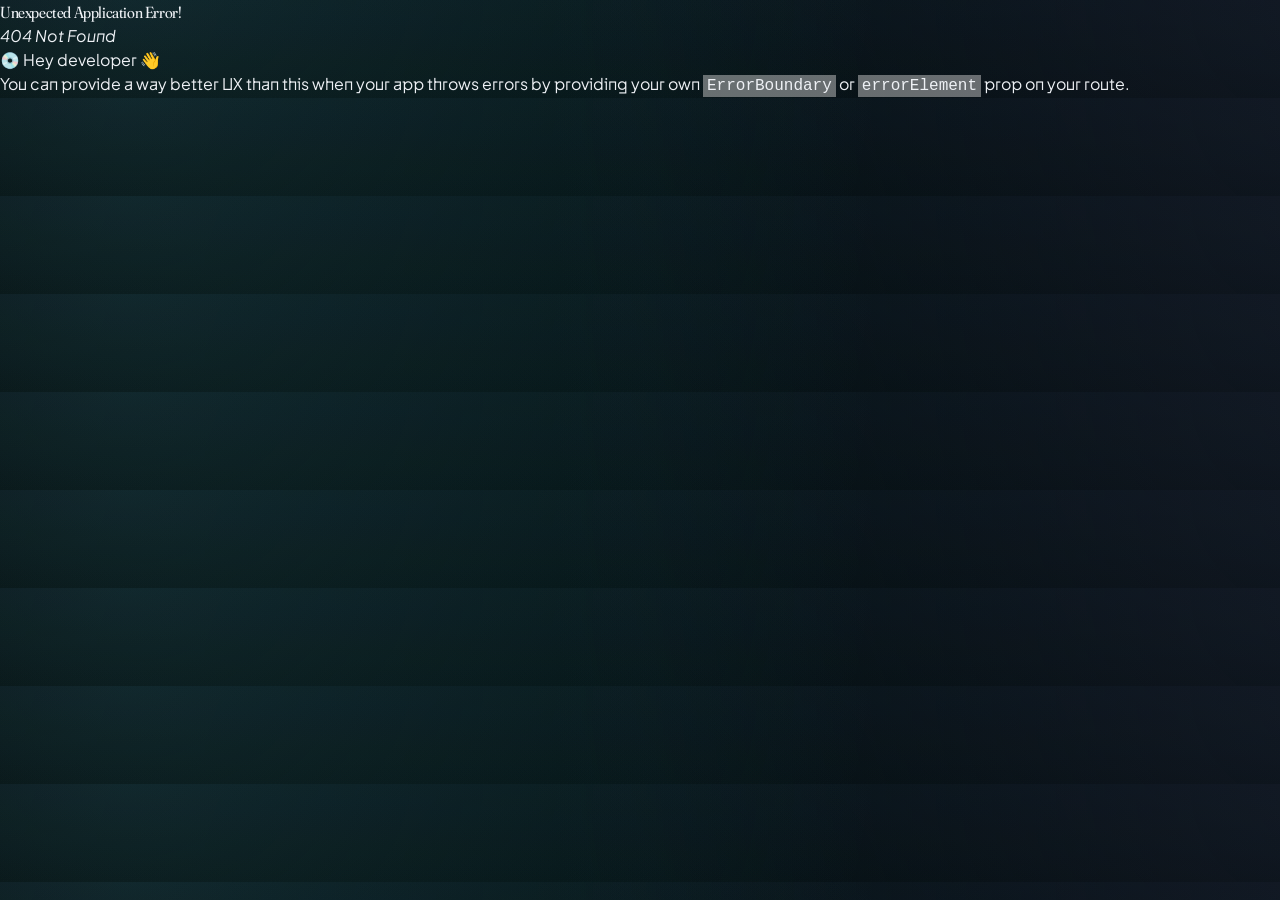
<file: index.html>
<!doctype html>
<html lang="tr" class="dark">
  <head>
    <meta charset="UTF-8" />
    <link rel="icon" type="image/svg+xml" href="/favicon.svg" />
    <meta name="viewport" content="width=device-width, initial-scale=1.0" />
    <meta name="description" content="Alp Eren ÇELEBİ - Full Stack Developer (.NET & React) Portfolyo" />
    <meta name="theme-color" content="#eef1f5" media="(prefers-color-scheme: light)" />
    <meta name="theme-color" content="#000000" media="(prefers-color-scheme: dark)" />
    <link rel="preconnect" href="https://fonts.googleapis.com" />
    <link rel="preconnect" href="https://fonts.gstatic.com" crossorigin />
    <link href="https://fonts.googleapis.com/css2?family=Fraunces:ital,opsz,wght,SOFT@0,9..144,300..700,0..100;1,9..144,300..600,0..100&family=Plus+Jakarta+Sans:wght@400;500;600;700&display=swap" rel="stylesheet" />
    <script>
      (() => {
        const stored = localStorage.getItem('theme')
        const theme = stored === 'light' || stored === 'dark' ? stored : 'dark'
        document.documentElement.classList.toggle('dark', theme === 'dark')
      })()
    </script>
    <title>Alp Eren ÇELEBİ — Full Stack Developer</title>
    <script type="module" crossorigin src="/assets/index-C0Ag6q1v.js"></script>
    <link rel="stylesheet" crossorigin href="/assets/index-Bi9xpQ9I.css">
  </head>
  <body>
    <div id="root"></div>
  </body>
</html>
</file>
<file: assets/index-Bi9xpQ9I.css>
@layer properties{@supports (((-webkit-hyphens:none)) and (not (margin-trim:inline))) or ((-moz-orient:inline) and (not (color:rgb(from red r g b)))){*,:before,:after,::backdrop{--tw-translate-x:0;--tw-translate-y:0;--tw-translate-z:0;--tw-rotate-x:initial;--tw-rotate-y:initial;--tw-rotate-z:initial;--tw-skew-x:initial;--tw-skew-y:initial;--tw-space-y-reverse:0;--tw-divide-x-reverse:0;--tw-border-style:solid;--tw-gradient-position:initial;--tw-gradient-from:#0000;--tw-gradient-via:#0000;--tw-gradient-to:#0000;--tw-gradient-stops:initial;--tw-gradient-via-stops:initial;--tw-gradient-from-position:0%;--tw-gradient-via-position:50%;--tw-gradient-to-position:100%;--tw-leading:initial;--tw-font-weight:initial;--tw-tracking:initial;--tw-shadow:0 0 #0000;--tw-shadow-color:initial;--tw-shadow-alpha:100%;--tw-inset-shadow:0 0 #0000;--tw-inset-shadow-color:initial;--tw-inset-shadow-alpha:100%;--tw-ring-color:initial;--tw-ring-shadow:0 0 #0000;--tw-inset-ring-color:initial;--tw-inset-ring-shadow:0 0 #0000;--tw-ring-inset:initial;--tw-ring-offset-width:0px;--tw-ring-offset-color:#fff;--tw-ring-offset-shadow:0 0 #0000;--tw-outline-style:solid;--tw-blur:initial;--tw-brightness:initial;--tw-contrast:initial;--tw-grayscale:initial;--tw-hue-rotate:initial;--tw-invert:initial;--tw-opacity:initial;--tw-saturate:initial;--tw-sepia:initial;--tw-drop-shadow:initial;--tw-drop-shadow-color:initial;--tw-drop-shadow-alpha:100%;--tw-drop-shadow-size:initial;--tw-backdrop-blur:initial;--tw-backdrop-brightness:initial;--tw-backdrop-contrast:initial;--tw-backdrop-grayscale:initial;--tw-backdrop-hue-rotate:initial;--tw-backdrop-invert:initial;--tw-backdrop-opacity:initial;--tw-backdrop-saturate:initial;--tw-backdrop-sepia:initial;--tw-duration:initial;--tw-scale-x:1;--tw-scale-y:1;--tw-scale-z:1}}}@layer theme{:root,:host{--font-sans:"Plus Jakarta Sans", Inter, "Segoe UI", sans-serif;--font-serif:Fraunces, Georgia, serif;--font-mono:ui-monospace, SFMono-Regular, Menlo, Monaco, Consolas, "Liberation Mono", "Courier New", monospace;--color-amber-50:oklch(98.7% .022 95.277);--color-amber-100:#f3e3da;--color-amber-200:oklch(92.4% .12 95.746);--color-amber-300:oklch(87.9% .169 91.605);--color-amber-400:#e59470;--color-amber-500:#b24a2a;--color-amber-600:oklch(66.6% .179 58.318);--color-amber-700:#8f351b;--color-emerald-100:#dcefe5;--color-emerald-400:#74c99a;--color-emerald-500:#256a46;--color-emerald-700:#1c5538;--color-teal-50:#e8f4f6;--color-teal-100:#d5eef0;--color-teal-200:#aee0e4;--color-teal-300:#7fd1d8;--color-teal-400:#4fb3bc;--color-teal-500:#0f4c55;--color-teal-600:#093840;--color-teal-700:#062d34;--color-cyan-400:oklch(78.9% .154 211.53);--color-cyan-500:#7fd1d8;--color-rose-400:oklch(71.2% .194 13.428);--color-rose-500:oklch(64.5% .246 16.439);--color-rose-600:oklch(58.6% .253 17.585);--color-slate-50:#f7f9fc;--color-slate-100:#eef1f5;--color-slate-200:#e4e8ef;--color-slate-300:#c9d3e4;--color-slate-400:#8791a3;--color-slate-500:#4e5a70;--color-slate-600:#334257;--color-slate-700:#1a2333;--color-slate-800:#0f1622;--color-slate-900:#0a1220;--color-slate-950:#05070b;--color-black:#000;--color-white:#fff;--spacing:.25rem;--container-md:28rem;--container-lg:32rem;--container-xl:36rem;--container-2xl:42rem;--container-3xl:48rem;--container-4xl:56rem;--container-5xl:64rem;--container-6xl:72rem;--container-7xl:80rem;--text-xs:.75rem;--text-xs--line-height:calc(1 / .75);--text-sm:.875rem;--text-sm--line-height:calc(1.25 / .875);--text-base:1rem;--text-base--line-height: 1.5 ;--text-lg:1.125rem;--text-lg--line-height:calc(1.75 / 1.125);--text-xl:1.25rem;--text-xl--line-height:calc(1.75 / 1.25);--text-2xl:1.5rem;--text-2xl--line-height:calc(2 / 1.5);--text-3xl:1.875rem;--text-3xl--line-height: 1.2 ;--text-4xl:2.25rem;--text-4xl--line-height:calc(2.5 / 2.25);--text-5xl:3rem;--text-5xl--line-height:1;--text-6xl:3.75rem;--text-6xl--line-height:1;--font-weight-medium:500;--font-weight-semibold:600;--font-weight-bold:700;--tracking-tight:-.025em;--tracking-wider:.05em;--tracking-widest:.1em;--leading-relaxed:1.625;--radius-md:.375rem;--radius-lg:.5rem;--radius-xl:.75rem;--radius-2xl:1rem;--animate-spin:spin 1s linear infinite;--animate-pulse:pulse 2s cubic-bezier(.4, 0, .6, 1) infinite;--animate-bounce:bounce 1s infinite;--blur-sm:8px;--blur-xl:24px;--blur-3xl:64px;--default-transition-duration:.15s;--default-transition-timing-function:cubic-bezier(.4, 0, .2, 1);--default-font-family:var(--font-sans);--default-mono-font-family:var(--font-mono);--color-background:#eef1f5;--color-canvas-2:#e4e8ef;--color-surface:#fff;--color-ink:#0a1220;--color-accent:#0f4c55;--color-accent-soft:#0f4c5514}}@layer base{*,:after,:before,::backdrop{box-sizing:border-box;border:0 solid;margin:0;padding:0}::file-selector-button{box-sizing:border-box;border:0 solid;margin:0;padding:0}html,:host{-webkit-text-size-adjust:100%;tab-size:4;line-height:1.5;font-family:var(--default-font-family,ui-sans-serif, system-ui, sans-serif, "Apple Color Emoji", "Segoe UI Emoji", "Segoe UI Symbol", "Noto Color Emoji");font-feature-settings:var(--default-font-feature-settings,normal);font-variation-settings:var(--default-font-variation-settings,normal);-webkit-tap-highlight-color:transparent}hr{height:0;color:inherit;border-top-width:1px}abbr:where([title]){-webkit-text-decoration:underline dotted;text-decoration:underline dotted}h1,h2,h3,h4,h5,h6{font-size:inherit;font-weight:inherit}a{color:inherit;-webkit-text-decoration:inherit;text-decoration:inherit}b,strong{font-weight:bolder}code,kbd,samp,pre{font-family:var(--default-mono-font-family,ui-monospace, SFMono-Regular, Menlo, Monaco, Consolas, "Liberation Mono", "Courier New", monospace);font-feature-settings:var(--default-mono-font-feature-settings,normal);font-variation-settings:var(--default-mono-font-variation-settings,normal);font-size:1em}small{font-size:80%}sub,sup{vertical-align:baseline;font-size:75%;line-height:0;position:relative}sub{bottom:-.25em}sup{top:-.5em}table{text-indent:0;border-color:inherit;border-collapse:collapse}:-moz-focusring{outline:auto}progress{vertical-align:baseline}summary{display:list-item}ol,ul,menu{list-style:none}img,svg,video,canvas,audio,iframe,embed,object{vertical-align:middle;display:block}img,video{max-width:100%;height:auto}button,input,select,optgroup,textarea{font:inherit;font-feature-settings:inherit;font-variation-settings:inherit;letter-spacing:inherit;color:inherit;opacity:1;background-color:#0000;border-radius:0}::file-selector-button{font:inherit;font-feature-settings:inherit;font-variation-settings:inherit;letter-spacing:inherit;color:inherit;opacity:1;background-color:#0000;border-radius:0}:where(select:is([multiple],[size])) optgroup{font-weight:bolder}:where(select:is([multiple],[size])) optgroup option{padding-inline-start:20px}::file-selector-button{margin-inline-end:4px}::placeholder{opacity:1}@supports (not ((-webkit-appearance:-apple-pay-button))) or (contain-intrinsic-size:1px){::placeholder{color:currentColor}@supports (color:color-mix(in lab,red,red)){::placeholder{color:color-mix(in oklab,currentcolor 50%,transparent)}}}textarea{resize:vertical}::-webkit-search-decoration{-webkit-appearance:none}::-webkit-date-and-time-value{min-height:1lh;text-align:inherit}::-webkit-datetime-edit{display:inline-flex}::-webkit-datetime-edit-fields-wrapper{padding:0}::-webkit-datetime-edit{padding-block:0}::-webkit-datetime-edit-year-field{padding-block:0}::-webkit-datetime-edit-month-field{padding-block:0}::-webkit-datetime-edit-day-field{padding-block:0}::-webkit-datetime-edit-hour-field{padding-block:0}::-webkit-datetime-edit-minute-field{padding-block:0}::-webkit-datetime-edit-second-field{padding-block:0}::-webkit-datetime-edit-millisecond-field{padding-block:0}::-webkit-datetime-edit-meridiem-field{padding-block:0}::-webkit-calendar-picker-indicator{line-height:1}:-moz-ui-invalid{box-shadow:none}button,input:where([type=button],[type=reset],[type=submit]){appearance:button}::file-selector-button{appearance:button}::-webkit-inner-spin-button{height:auto}::-webkit-outer-spin-button{height:auto}[hidden]:where(:not([hidden=until-found])){display:none!important}}@layer components;@layer utilities{.pointer-events-none{pointer-events:none}.visible{visibility:visible}.absolute{position:absolute}.fixed{position:fixed}.relative{position:relative}.sticky{position:sticky}.-inset-px{inset:-1px}.inset-0{inset:calc(var(--spacing) * 0)}.inset-x-0{inset-inline:calc(var(--spacing) * 0)}.-top-20{top:calc(var(--spacing) * -20)}.-top-32{top:calc(var(--spacing) * -32)}.top-0{top:calc(var(--spacing) * 0)}.top-1\.5{top:calc(var(--spacing) * 1.5)}.-right-20{right:calc(var(--spacing) * -20)}.-right-32{right:calc(var(--spacing) * -32)}.bottom-0{bottom:calc(var(--spacing) * 0)}.bottom-8{bottom:calc(var(--spacing) * 8)}.-left-24{left:calc(var(--spacing) * -24)}.left-1\/2{left:50%}.left-2\.5{left:calc(var(--spacing) * 2.5)}.left-4{left:calc(var(--spacing) * 4)}.isolate{isolation:isolate}.-z-10{z-index:-10}.z-0{z-index:0}.z-10{z-index:10}.z-50{z-index:50}.z-\[60\]{z-index:60}.col-span-2{grid-column:span 2/span 2}.mx-auto{margin-inline:auto}.mt-0\.5{margin-top:calc(var(--spacing) * .5)}.mt-1{margin-top:calc(var(--spacing) * 1)}.mt-2{margin-top:calc(var(--spacing) * 2)}.mt-3{margin-top:calc(var(--spacing) * 3)}.mt-4{margin-top:calc(var(--spacing) * 4)}.mt-5{margin-top:calc(var(--spacing) * 5)}.mt-6{margin-top:calc(var(--spacing) * 6)}.mt-7{margin-top:calc(var(--spacing) * 7)}.mt-8{margin-top:calc(var(--spacing) * 8)}.mt-10{margin-top:calc(var(--spacing) * 10)}.mt-12{margin-top:calc(var(--spacing) * 12)}.mt-16{margin-top:calc(var(--spacing) * 16)}.mt-auto{margin-top:auto}.mb-1{margin-bottom:calc(var(--spacing) * 1)}.mb-2{margin-bottom:calc(var(--spacing) * 2)}.mb-3{margin-bottom:calc(var(--spacing) * 3)}.mb-4{margin-bottom:calc(var(--spacing) * 4)}.mb-5{margin-bottom:calc(var(--spacing) * 5)}.mb-6{margin-bottom:calc(var(--spacing) * 6)}.mb-7{margin-bottom:calc(var(--spacing) * 7)}.mb-8{margin-bottom:calc(var(--spacing) * 8)}.mb-10{margin-bottom:calc(var(--spacing) * 10)}.mb-12{margin-bottom:calc(var(--spacing) * 12)}.mb-16{margin-bottom:calc(var(--spacing) * 16)}.ml-2{margin-left:calc(var(--spacing) * 2)}.block{display:block}.flex{display:flex}.grid{display:grid}.hidden{display:none}.inline-flex{display:inline-flex}.size-5{width:calc(var(--spacing) * 5);height:calc(var(--spacing) * 5)}.h-0\.5{height:calc(var(--spacing) * .5)}.h-1{height:calc(var(--spacing) * 1)}.h-1\.5{height:calc(var(--spacing) * 1.5)}.h-2{height:calc(var(--spacing) * 2)}.h-2\.5{height:calc(var(--spacing) * 2.5)}.h-3{height:calc(var(--spacing) * 3)}.h-3\.5{height:calc(var(--spacing) * 3.5)}.h-4{height:calc(var(--spacing) * 4)}.h-5{height:calc(var(--spacing) * 5)}.h-6{height:calc(var(--spacing) * 6)}.h-8{height:calc(var(--spacing) * 8)}.h-10{height:calc(var(--spacing) * 10)}.h-11{height:calc(var(--spacing) * 11)}.h-14{height:calc(var(--spacing) * 14)}.h-16{height:calc(var(--spacing) * 16)}.h-64{height:calc(var(--spacing) * 64)}.h-72{height:calc(var(--spacing) * 72)}.h-80{height:calc(var(--spacing) * 80)}.h-96{height:calc(var(--spacing) * 96)}.h-\[520px\]{height:520px}.h-full{height:100%}.h-px{height:1px}.min-h-7{min-height:calc(var(--spacing) * 7)}.min-h-11{min-height:calc(var(--spacing) * 11)}.min-h-20{min-height:calc(var(--spacing) * 20)}.min-h-\[3rem\]{min-height:3rem}.min-h-\[60vh\]{min-height:60vh}.min-h-\[540px\]{min-height:540px}.min-h-\[calc\(100vh-4rem\)\]{min-height:calc(100vh - 4rem)}.min-h-screen{min-height:100vh}.w-1\.5{width:calc(var(--spacing) * 1.5)}.w-2{width:calc(var(--spacing) * 2)}.w-3{width:calc(var(--spacing) * 3)}.w-3\.5{width:calc(var(--spacing) * 3.5)}.w-4{width:calc(var(--spacing) * 4)}.w-5{width:calc(var(--spacing) * 5)}.w-6{width:calc(var(--spacing) * 6)}.w-8{width:calc(var(--spacing) * 8)}.w-10{width:calc(var(--spacing) * 10)}.w-11{width:calc(var(--spacing) * 11)}.w-14{width:calc(var(--spacing) * 14)}.w-16{width:calc(var(--spacing) * 16)}.w-64{width:calc(var(--spacing) * 64)}.w-72{width:calc(var(--spacing) * 72)}.w-96{width:calc(var(--spacing) * 96)}.w-\[1000px\]{width:1000px}.w-auto{width:auto}.w-full{width:100%}.w-px{width:1px}.max-w-2xl{max-width:var(--container-2xl)}.max-w-3xl{max-width:var(--container-3xl)}.max-w-4xl{max-width:var(--container-4xl)}.max-w-5xl{max-width:var(--container-5xl)}.max-w-6xl{max-width:var(--container-6xl)}.max-w-7xl{max-width:var(--container-7xl)}.max-w-\[200px\]{max-width:200px}.max-w-lg{max-width:var(--container-lg)}.max-w-md{max-width:var(--container-md)}.max-w-xl{max-width:var(--container-xl)}.min-w-0{min-width:calc(var(--spacing) * 0)}.flex-1{flex:1}.flex-shrink-0,.shrink-0{flex-shrink:0}.grow{flex-grow:1}.origin-left{transform-origin:0}.-translate-x-1\/2{--tw-translate-x: -50% ;translate:var(--tw-translate-x) var(--tw-translate-y)}.transform{transform:var(--tw-rotate-x,) var(--tw-rotate-y,) var(--tw-rotate-z,) var(--tw-skew-x,) var(--tw-skew-y,)}.transform-gpu{transform:translateZ(0) var(--tw-rotate-x,) var(--tw-rotate-y,) var(--tw-rotate-z,) var(--tw-skew-x,) var(--tw-skew-y,)}.animate-pulse{animation:var(--animate-pulse)}.animate-spin{animation:var(--animate-spin)}.cursor-pointer{cursor:pointer}.resize{resize:both}.scroll-mt-16{scroll-margin-top:calc(var(--spacing) * 16)}.grid-cols-2{grid-template-columns:repeat(2,minmax(0,1fr))}.grid-cols-3{grid-template-columns:repeat(3,minmax(0,1fr))}.flex-col{flex-direction:column}.flex-wrap{flex-wrap:wrap}.items-baseline{align-items:baseline}.items-center{align-items:center}.items-start{align-items:flex-start}.justify-between{justify-content:space-between}.justify-center{justify-content:center}.gap-1{gap:calc(var(--spacing) * 1)}.gap-1\.5{gap:calc(var(--spacing) * 1.5)}.gap-2{gap:calc(var(--spacing) * 2)}.gap-2\.5{gap:calc(var(--spacing) * 2.5)}.gap-3{gap:calc(var(--spacing) * 3)}.gap-4{gap:calc(var(--spacing) * 4)}.gap-5{gap:calc(var(--spacing) * 5)}.gap-6{gap:calc(var(--spacing) * 6)}.gap-7{gap:calc(var(--spacing) * 7)}.gap-8{gap:calc(var(--spacing) * 8)}:where(.space-y-1>:not(:last-child)){--tw-space-y-reverse:0;margin-block-start:calc(calc(var(--spacing) * 1) * var(--tw-space-y-reverse));margin-block-end:calc(calc(var(--spacing) * 1) * calc(1 - var(--tw-space-y-reverse)))}:where(.space-y-3>:not(:last-child)){--tw-space-y-reverse:0;margin-block-start:calc(calc(var(--spacing) * 3) * var(--tw-space-y-reverse));margin-block-end:calc(calc(var(--spacing) * 3) * calc(1 - var(--tw-space-y-reverse)))}:where(.space-y-4>:not(:last-child)){--tw-space-y-reverse:0;margin-block-start:calc(calc(var(--spacing) * 4) * var(--tw-space-y-reverse));margin-block-end:calc(calc(var(--spacing) * 4) * calc(1 - var(--tw-space-y-reverse)))}:where(.space-y-5>:not(:last-child)){--tw-space-y-reverse:0;margin-block-start:calc(calc(var(--spacing) * 5) * var(--tw-space-y-reverse));margin-block-end:calc(calc(var(--spacing) * 5) * calc(1 - var(--tw-space-y-reverse)))}.gap-x-4{column-gap:calc(var(--spacing) * 4)}.gap-y-2{row-gap:calc(var(--spacing) * 2)}:where(.divide-x>:not(:last-child)){--tw-divide-x-reverse:0;border-inline-style:var(--tw-border-style);border-inline-start-width:calc(1px * var(--tw-divide-x-reverse));border-inline-end-width:calc(1px * calc(1 - var(--tw-divide-x-reverse)))}:where(.divide-slate-200>:not(:last-child)){border-color:var(--color-slate-200)}.truncate{text-overflow:ellipsis;white-space:nowrap;overflow:hidden}.overflow-hidden{overflow:hidden}.overflow-x-clip{overflow-x:clip}.rounded-2xl{border-radius:var(--radius-2xl)}.rounded-\[1\.3rem\]{border-radius:1.3rem}.rounded-\[1\.25rem\]{border-radius:1.25rem}.rounded-full{border-radius:3.40282e38px}.rounded-lg{border-radius:var(--radius-lg)}.rounded-md{border-radius:var(--radius-md)}.rounded-xl{border-radius:var(--radius-xl)}.border{border-style:var(--tw-border-style);border-width:1px}.border-2{border-style:var(--tw-border-style);border-width:2px}.border-y{border-block-style:var(--tw-border-style);border-block-width:1px}.border-t{border-top-style:var(--tw-border-style);border-top-width:1px}.border-b{border-bottom-style:var(--tw-border-style);border-bottom-width:1px}.border-l-2{border-left-style:var(--tw-border-style);border-left-width:2px}.border-dashed{--tw-border-style:dashed;border-style:dashed}.\!border-white\/30{border-color:#ffffff4d!important}@supports (color:color-mix(in lab,red,red)){.\!border-white\/30{border-color:color-mix(in oklab,var(--color-white) 30%,transparent)!important}}.border-amber-200\/50{border-color:#fee68580}@supports (color:color-mix(in lab,red,red)){.border-amber-200\/50{border-color:color-mix(in oklab,var(--color-amber-200) 50%,transparent)}}.border-amber-400\/60{border-color:#e5947099}@supports (color:color-mix(in lab,red,red)){.border-amber-400\/60{border-color:color-mix(in oklab,var(--color-amber-400) 60%,transparent)}}.border-amber-500{border-color:var(--color-amber-500)}.border-amber-500\/40{border-color:#b24a2a66}@supports (color:color-mix(in lab,red,red)){.border-amber-500\/40{border-color:color-mix(in oklab,var(--color-amber-500) 40%,transparent)}}.border-amber-600\/60{border-color:#dd740099}@supports (color:color-mix(in lab,red,red)){.border-amber-600\/60{border-color:color-mix(in oklab,var(--color-amber-600) 60%,transparent)}}.border-cyan-500{border-color:var(--color-cyan-500)}.border-slate-200{border-color:var(--color-slate-200)}.border-slate-200\/60{border-color:#e4e8ef99}@supports (color:color-mix(in lab,red,red)){.border-slate-200\/60{border-color:color-mix(in oklab,var(--color-slate-200) 60%,transparent)}}.border-slate-300{border-color:var(--color-slate-300)}.border-teal-200\/50{border-color:#aee0e480}@supports (color:color-mix(in lab,red,red)){.border-teal-200\/50{border-color:color-mix(in oklab,var(--color-teal-200) 50%,transparent)}}.border-teal-400\/50{border-color:#4fb3bc80}@supports (color:color-mix(in lab,red,red)){.border-teal-400\/50{border-color:color-mix(in oklab,var(--color-teal-400) 50%,transparent)}}.border-teal-500{border-color:var(--color-teal-500)}.border-teal-500\/20{border-color:#0f4c5533}@supports (color:color-mix(in lab,red,red)){.border-teal-500\/20{border-color:color-mix(in oklab,var(--color-teal-500) 20%,transparent)}}.border-teal-500\/30{border-color:#0f4c554d}@supports (color:color-mix(in lab,red,red)){.border-teal-500\/30{border-color:color-mix(in oklab,var(--color-teal-500) 30%,transparent)}}.border-teal-500\/50{border-color:#0f4c5580}@supports (color:color-mix(in lab,red,red)){.border-teal-500\/50{border-color:color-mix(in oklab,var(--color-teal-500) 50%,transparent)}}.border-teal-500\/55{border-color:#0f4c558c}@supports (color:color-mix(in lab,red,red)){.border-teal-500\/55{border-color:color-mix(in oklab,var(--color-teal-500) 55%,transparent)}}.border-teal-500\/70{border-color:#0f4c55b3}@supports (color:color-mix(in lab,red,red)){.border-teal-500\/70{border-color:color-mix(in oklab,var(--color-teal-500) 70%,transparent)}}.border-t-transparent{border-top-color:#0000}.\!bg-amber-500{background-color:var(--color-amber-500)!important}.bg-accent{background-color:var(--color-accent)}.bg-amber-50{background-color:var(--color-amber-50)}.bg-amber-100{background-color:var(--color-amber-100)}.bg-amber-400\/60{background-color:#e5947099}@supports (color:color-mix(in lab,red,red)){.bg-amber-400\/60{background-color:color-mix(in oklab,var(--color-amber-400) 60%,transparent)}}.bg-amber-500{background-color:var(--color-amber-500)}.bg-amber-500\/10{background-color:#b24a2a1a}@supports (color:color-mix(in lab,red,red)){.bg-amber-500\/10{background-color:color-mix(in oklab,var(--color-amber-500) 10%,transparent)}}.bg-amber-500\/20{background-color:#b24a2a33}@supports (color:color-mix(in lab,red,red)){.bg-amber-500\/20{background-color:color-mix(in oklab,var(--color-amber-500) 20%,transparent)}}.bg-amber-500\/60{background-color:#b24a2a99}@supports (color:color-mix(in lab,red,red)){.bg-amber-500\/60{background-color:color-mix(in oklab,var(--color-amber-500) 60%,transparent)}}.bg-amber-600{background-color:var(--color-amber-600)}.bg-background{background-color:var(--color-background)}.bg-cyan-500{background-color:var(--color-cyan-500)}.bg-emerald-100{background-color:var(--color-emerald-100)}.bg-emerald-500{background-color:var(--color-emerald-500)}.bg-rose-500\/10{background-color:#ff23571a}@supports (color:color-mix(in lab,red,red)){.bg-rose-500\/10{background-color:color-mix(in oklab,var(--color-rose-500) 10%,transparent)}}.bg-slate-50{background-color:var(--color-slate-50)}.bg-slate-50\/70{background-color:#f7f9fcb3}@supports (color:color-mix(in lab,red,red)){.bg-slate-50\/70{background-color:color-mix(in oklab,var(--color-slate-50) 70%,transparent)}}.bg-slate-100{background-color:var(--color-slate-100)}.bg-slate-100\/30{background-color:#eef1f54d}@supports (color:color-mix(in lab,red,red)){.bg-slate-100\/30{background-color:color-mix(in oklab,var(--color-slate-100) 30%,transparent)}}.bg-slate-200{background-color:var(--color-slate-200)}.bg-slate-900{background-color:var(--color-slate-900)}.bg-teal-50{background-color:var(--color-teal-50)}.bg-teal-500{background-color:var(--color-teal-500)}.bg-teal-500\/10{background-color:#0f4c551a}@supports (color:color-mix(in lab,red,red)){.bg-teal-500\/10{background-color:color-mix(in oklab,var(--color-teal-500) 10%,transparent)}}.bg-teal-500\/20{background-color:#0f4c5533}@supports (color:color-mix(in lab,red,red)){.bg-teal-500\/20{background-color:color-mix(in oklab,var(--color-teal-500) 20%,transparent)}}.bg-white{background-color:var(--color-white)}.bg-white\/70{background-color:#ffffffb3}@supports (color:color-mix(in lab,red,red)){.bg-white\/70{background-color:color-mix(in oklab,var(--color-white) 70%,transparent)}}.bg-white\/80{background-color:#fffc}@supports (color:color-mix(in lab,red,red)){.bg-white\/80{background-color:color-mix(in oklab,var(--color-white) 80%,transparent)}}.bg-white\/82{background-color:#ffffffd1}@supports (color:color-mix(in lab,red,red)){.bg-white\/82{background-color:color-mix(in oklab,var(--color-white) 82%,transparent)}}.bg-white\/90{background-color:#ffffffe6}@supports (color:color-mix(in lab,red,red)){.bg-white\/90{background-color:color-mix(in oklab,var(--color-white) 90%,transparent)}}.bg-white\/95{background-color:#fffffff2}@supports (color:color-mix(in lab,red,red)){.bg-white\/95{background-color:color-mix(in oklab,var(--color-white) 95%,transparent)}}.bg-gradient-to-b{--tw-gradient-position:to bottom in oklab;background-image:linear-gradient(var(--tw-gradient-stops))}.bg-gradient-to-br{--tw-gradient-position:to bottom right in oklab;background-image:linear-gradient(var(--tw-gradient-stops))}.bg-gradient-to-r{--tw-gradient-position:to right in oklab;background-image:linear-gradient(var(--tw-gradient-stops))}.bg-\[radial-gradient\(circle_at_50\%_0\%\,rgba\(79\,179\,188\,0\.16\)\,transparent_62\%\)\]{background-image:radial-gradient(circle at 50% 0,#4fb3bc29,#0000 62%)}.bg-\[radial-gradient\(circle_at_50\%_0\%\,rgba\(79\,179\,188\,0\.16\)\,transparent_66\%\)\]{background-image:radial-gradient(circle at 50% 0,#4fb3bc29,#0000 66%)}.bg-\[radial-gradient\(ellipse_at_top\,rgba\(245\,158\,11\,0\.18\)\,transparent_70\%\)\]{background-image:radial-gradient(at top,#f59e0b2e,#0000 70%)}.from-amber-400\/60{--tw-gradient-from:#e5947099}@supports (color:color-mix(in lab,red,red)){.from-amber-400\/60{--tw-gradient-from:color-mix(in oklab, var(--color-amber-400) 60%, transparent)}}.from-amber-400\/60{--tw-gradient-stops:var(--tw-gradient-via-stops,var(--tw-gradient-position), var(--tw-gradient-from) var(--tw-gradient-from-position), var(--tw-gradient-to) var(--tw-gradient-to-position))}.from-amber-500{--tw-gradient-from:var(--color-amber-500);--tw-gradient-stops:var(--tw-gradient-via-stops,var(--tw-gradient-position), var(--tw-gradient-from) var(--tw-gradient-from-position), var(--tw-gradient-to) var(--tw-gradient-to-position))}.from-amber-500\/10{--tw-gradient-from:#b24a2a1a}@supports (color:color-mix(in lab,red,red)){.from-amber-500\/10{--tw-gradient-from:color-mix(in oklab, var(--color-amber-500) 10%, transparent)}}.from-amber-500\/10{--tw-gradient-stops:var(--tw-gradient-via-stops,var(--tw-gradient-position), var(--tw-gradient-from) var(--tw-gradient-from-position), var(--tw-gradient-to) var(--tw-gradient-to-position))}.from-slate-900{--tw-gradient-from:var(--color-slate-900);--tw-gradient-stops:var(--tw-gradient-via-stops,var(--tw-gradient-position), var(--tw-gradient-from) var(--tw-gradient-from-position), var(--tw-gradient-to) var(--tw-gradient-to-position))}.from-teal-500{--tw-gradient-from:var(--color-teal-500);--tw-gradient-stops:var(--tw-gradient-via-stops,var(--tw-gradient-position), var(--tw-gradient-from) var(--tw-gradient-from-position), var(--tw-gradient-to) var(--tw-gradient-to-position))}.from-teal-500\/10{--tw-gradient-from:#0f4c551a}@supports (color:color-mix(in lab,red,red)){.from-teal-500\/10{--tw-gradient-from:color-mix(in oklab, var(--color-teal-500) 10%, transparent)}}.from-teal-500\/10{--tw-gradient-stops:var(--tw-gradient-via-stops,var(--tw-gradient-position), var(--tw-gradient-from) var(--tw-gradient-from-position), var(--tw-gradient-to) var(--tw-gradient-to-position))}.from-teal-600{--tw-gradient-from:var(--color-teal-600);--tw-gradient-stops:var(--tw-gradient-via-stops,var(--tw-gradient-position), var(--tw-gradient-from) var(--tw-gradient-from-position), var(--tw-gradient-to) var(--tw-gradient-to-position))}.from-teal-700{--tw-gradient-from:var(--color-teal-700);--tw-gradient-stops:var(--tw-gradient-via-stops,var(--tw-gradient-position), var(--tw-gradient-from) var(--tw-gradient-from-position), var(--tw-gradient-to) var(--tw-gradient-to-position))}.from-transparent{--tw-gradient-from:transparent;--tw-gradient-stops:var(--tw-gradient-via-stops,var(--tw-gradient-position), var(--tw-gradient-from) var(--tw-gradient-from-position), var(--tw-gradient-to) var(--tw-gradient-to-position))}.from-white\/80{--tw-gradient-from:#fffc}@supports (color:color-mix(in lab,red,red)){.from-white\/80{--tw-gradient-from:color-mix(in oklab, var(--color-white) 80%, transparent)}}.from-white\/80{--tw-gradient-stops:var(--tw-gradient-via-stops,var(--tw-gradient-position), var(--tw-gradient-from) var(--tw-gradient-from-position), var(--tw-gradient-to) var(--tw-gradient-to-position))}.via-amber-500{--tw-gradient-via:var(--color-amber-500);--tw-gradient-via-stops:var(--tw-gradient-position), var(--tw-gradient-from) var(--tw-gradient-from-position), var(--tw-gradient-via) var(--tw-gradient-via-position), var(--tw-gradient-to) var(--tw-gradient-to-position);--tw-gradient-stops:var(--tw-gradient-via-stops)}.via-amber-500\/20{--tw-gradient-via:#b24a2a33}@supports (color:color-mix(in lab,red,red)){.via-amber-500\/20{--tw-gradient-via:color-mix(in oklab, var(--color-amber-500) 20%, transparent)}}.via-amber-500\/20{--tw-gradient-via-stops:var(--tw-gradient-position), var(--tw-gradient-from) var(--tw-gradient-from-position), var(--tw-gradient-via) var(--tw-gradient-via-position), var(--tw-gradient-to) var(--tw-gradient-to-position);--tw-gradient-stops:var(--tw-gradient-via-stops)}.via-slate-900{--tw-gradient-via:var(--color-slate-900);--tw-gradient-via-stops:var(--tw-gradient-position), var(--tw-gradient-from) var(--tw-gradient-from-position), var(--tw-gradient-via) var(--tw-gradient-via-position), var(--tw-gradient-to) var(--tw-gradient-to-position);--tw-gradient-stops:var(--tw-gradient-via-stops)}.via-teal-500{--tw-gradient-via:var(--color-teal-500);--tw-gradient-via-stops:var(--tw-gradient-position), var(--tw-gradient-from) var(--tw-gradient-from-position), var(--tw-gradient-via) var(--tw-gradient-via-position), var(--tw-gradient-to) var(--tw-gradient-to-position);--tw-gradient-stops:var(--tw-gradient-via-stops)}.via-transparent{--tw-gradient-via:transparent;--tw-gradient-via-stops:var(--tw-gradient-position), var(--tw-gradient-from) var(--tw-gradient-from-position), var(--tw-gradient-via) var(--tw-gradient-via-position), var(--tw-gradient-to) var(--tw-gradient-to-position);--tw-gradient-stops:var(--tw-gradient-via-stops)}.via-white\/50{--tw-gradient-via:#ffffff80}@supports (color:color-mix(in lab,red,red)){.via-white\/50{--tw-gradient-via:color-mix(in oklab, var(--color-white) 50%, transparent)}}.via-white\/50{--tw-gradient-via-stops:var(--tw-gradient-position), var(--tw-gradient-from) var(--tw-gradient-from-position), var(--tw-gradient-via) var(--tw-gradient-via-position), var(--tw-gradient-to) var(--tw-gradient-to-position);--tw-gradient-stops:var(--tw-gradient-via-stops)}.to-cyan-400{--tw-gradient-to:var(--color-cyan-400);--tw-gradient-stops:var(--tw-gradient-via-stops,var(--tw-gradient-position), var(--tw-gradient-from) var(--tw-gradient-from-position), var(--tw-gradient-to) var(--tw-gradient-to-position))}.to-cyan-500{--tw-gradient-to:var(--color-cyan-500);--tw-gradient-stops:var(--tw-gradient-via-stops,var(--tw-gradient-position), var(--tw-gradient-from) var(--tw-gradient-from-position), var(--tw-gradient-to) var(--tw-gradient-to-position))}.to-cyan-500\/10{--tw-gradient-to:#7fd1d81a}@supports (color:color-mix(in lab,red,red)){.to-cyan-500\/10{--tw-gradient-to:color-mix(in oklab, var(--color-cyan-500) 10%, transparent)}}.to-cyan-500\/10{--tw-gradient-stops:var(--tw-gradient-via-stops,var(--tw-gradient-position), var(--tw-gradient-from) var(--tw-gradient-from-position), var(--tw-gradient-to) var(--tw-gradient-to-position))}.to-slate-950{--tw-gradient-to:var(--color-slate-950);--tw-gradient-stops:var(--tw-gradient-via-stops,var(--tw-gradient-position), var(--tw-gradient-from) var(--tw-gradient-from-position), var(--tw-gradient-to) var(--tw-gradient-to-position))}.to-transparent{--tw-gradient-to:transparent;--tw-gradient-stops:var(--tw-gradient-via-stops,var(--tw-gradient-position), var(--tw-gradient-from) var(--tw-gradient-from-position), var(--tw-gradient-to) var(--tw-gradient-to-position))}.to-white\/60{--tw-gradient-to:#fff9}@supports (color:color-mix(in lab,red,red)){.to-white\/60{--tw-gradient-to:color-mix(in oklab, var(--color-white) 60%, transparent)}}.to-white\/60{--tw-gradient-stops:var(--tw-gradient-via-stops,var(--tw-gradient-position), var(--tw-gradient-from) var(--tw-gradient-from-position), var(--tw-gradient-to) var(--tw-gradient-to-position))}.fill-amber-500{fill:var(--color-amber-500)}.fill-none{fill:none}.stroke-amber-500\/40{stroke:#b24a2a66}@supports (color:color-mix(in lab,red,red)){.stroke-amber-500\/40{stroke:color-mix(in oklab,var(--color-amber-500) 40%,transparent)}}.p-1{padding:calc(var(--spacing) * 1)}.p-2{padding:calc(var(--spacing) * 2)}.p-5{padding:calc(var(--spacing) * 5)}.p-6{padding:calc(var(--spacing) * 6)}.p-7{padding:calc(var(--spacing) * 7)}.p-8{padding:calc(var(--spacing) * 8)}.p-10{padding:calc(var(--spacing) * 10)}.px-2{padding-inline:calc(var(--spacing) * 2)}.px-2\.5{padding-inline:calc(var(--spacing) * 2.5)}.px-3{padding-inline:calc(var(--spacing) * 3)}.px-4{padding-inline:calc(var(--spacing) * 4)}.px-5{padding-inline:calc(var(--spacing) * 5)}.px-7{padding-inline:calc(var(--spacing) * 7)}.py-0\.5{padding-block:calc(var(--spacing) * .5)}.py-1{padding-block:calc(var(--spacing) * 1)}.py-1\.5{padding-block:calc(var(--spacing) * 1.5)}.py-2{padding-block:calc(var(--spacing) * 2)}.py-2\.5{padding-block:calc(var(--spacing) * 2.5)}.py-3{padding-block:calc(var(--spacing) * 3)}.py-4{padding-block:calc(var(--spacing) * 4)}.py-5{padding-block:calc(var(--spacing) * 5)}.py-8{padding-block:calc(var(--spacing) * 8)}.py-10{padding-block:calc(var(--spacing) * 10)}.py-16{padding-block:calc(var(--spacing) * 16)}.py-20{padding-block:calc(var(--spacing) * 20)}.py-24{padding-block:calc(var(--spacing) * 24)}.pt-4{padding-top:calc(var(--spacing) * 4)}.pt-9{padding-top:calc(var(--spacing) * 9)}.pt-16{padding-top:calc(var(--spacing) * 16)}.pb-6{padding-bottom:calc(var(--spacing) * 6)}.pb-36{padding-bottom:calc(var(--spacing) * 36)}.pl-4{padding-left:calc(var(--spacing) * 4)}.pl-12{padding-left:calc(var(--spacing) * 12)}.text-center{text-align:center}.font-serif{font-family:var(--font-serif)}.text-2xl{font-size:var(--text-2xl);line-height:var(--tw-leading,var(--text-2xl--line-height))}.text-3xl{font-size:var(--text-3xl);line-height:var(--tw-leading,var(--text-3xl--line-height))}.text-4xl{font-size:var(--text-4xl);line-height:var(--tw-leading,var(--text-4xl--line-height))}.text-base{font-size:var(--text-base);line-height:var(--tw-leading,var(--text-base--line-height))}.text-lg{font-size:var(--text-lg);line-height:var(--tw-leading,var(--text-lg--line-height))}.text-sm{font-size:var(--text-sm);line-height:var(--tw-leading,var(--text-sm--line-height))}.text-xl{font-size:var(--text-xl);line-height:var(--tw-leading,var(--text-xl--line-height))}.text-xs{font-size:var(--text-xs);line-height:var(--tw-leading,var(--text-xs--line-height))}.text-\[2\.75rem\]{font-size:2.75rem}.text-\[10px\]{font-size:10px}.text-\[11px\]{font-size:11px}.leading-5{--tw-leading:calc(var(--spacing) * 5);line-height:calc(var(--spacing) * 5)}.leading-6{--tw-leading:calc(var(--spacing) * 6);line-height:calc(var(--spacing) * 6)}.leading-7{--tw-leading:calc(var(--spacing) * 7);line-height:calc(var(--spacing) * 7)}.leading-none{--tw-leading:1;line-height:1}.leading-relaxed{--tw-leading:var(--leading-relaxed);line-height:var(--leading-relaxed)}.font-bold{--tw-font-weight:var(--font-weight-bold);font-weight:var(--font-weight-bold)}.font-medium{--tw-font-weight:var(--font-weight-medium);font-weight:var(--font-weight-medium)}.font-semibold{--tw-font-weight:var(--font-weight-semibold);font-weight:var(--font-weight-semibold)}.tracking-\[0\.3em\]{--tw-tracking:.3em;letter-spacing:.3em}.tracking-\[0\.12em\]{--tw-tracking:.12em;letter-spacing:.12em}.tracking-\[0\.15em\]{--tw-tracking:.15em;letter-spacing:.15em}.tracking-\[0\.25em\]{--tw-tracking:.25em;letter-spacing:.25em}.tracking-tight{--tw-tracking:var(--tracking-tight);letter-spacing:var(--tracking-tight)}.tracking-wider{--tw-tracking:var(--tracking-wider);letter-spacing:var(--tracking-wider)}.tracking-widest{--tw-tracking:var(--tracking-widest);letter-spacing:var(--tracking-widest)}.\!text-slate-950{color:var(--color-slate-950)!important}.\!text-white{color:var(--color-white)!important}.text-accent{color:var(--color-accent)}.text-amber-500{color:var(--color-amber-500)}.text-amber-600{color:var(--color-amber-600)}.text-amber-700{color:var(--color-amber-700)}.text-emerald-700{color:var(--color-emerald-700)}.text-rose-600{color:var(--color-rose-600)}.text-slate-300{color:var(--color-slate-300)}.text-slate-400{color:var(--color-slate-400)}.text-slate-500{color:var(--color-slate-500)}.text-slate-600{color:var(--color-slate-600)}.text-slate-700{color:var(--color-slate-700)}.text-slate-800{color:var(--color-slate-800)}.text-slate-900{color:var(--color-slate-900)}.text-slate-950{color:var(--color-slate-950)}.text-teal-500{color:var(--color-teal-500)}.text-teal-600{color:var(--color-teal-600)}.text-teal-700{color:var(--color-teal-700)}.text-white{color:var(--color-white)}.uppercase{text-transform:uppercase}.italic{font-style:italic}.line-through{text-decoration-line:line-through}.underline{text-decoration-line:underline}.decoration-rose-500\/70{text-decoration-color:#ff2357b3}@supports (color:color-mix(in lab,red,red)){.decoration-rose-500\/70{-webkit-text-decoration-color:color-mix(in oklab,var(--color-rose-500) 70%,transparent);text-decoration-color:color-mix(in oklab,var(--color-rose-500) 70%,transparent)}}.decoration-teal-500\/40{text-decoration-color:#0f4c5566}@supports (color:color-mix(in lab,red,red)){.decoration-teal-500\/40{-webkit-text-decoration-color:color-mix(in oklab,var(--color-teal-500) 40%,transparent);text-decoration-color:color-mix(in oklab,var(--color-teal-500) 40%,transparent)}}.decoration-2{text-decoration-thickness:2px}.underline-offset-4{text-underline-offset:4px}.opacity-0{opacity:0}.opacity-80{opacity:.8}.opacity-\[0\.03\]{opacity:.03}.opacity-\[0\.025\]{opacity:.025}.shadow-2xl{--tw-shadow:0 25px 50px -12px var(--tw-shadow-color,#00000040);box-shadow:var(--tw-inset-shadow),var(--tw-inset-ring-shadow),var(--tw-ring-offset-shadow),var(--tw-ring-shadow),var(--tw-shadow)}.shadow-\[0_0_18px_rgba\(79\,179\,188\,0\.28\)\]{--tw-shadow:0 0 18px var(--tw-shadow-color,#4fb3bc47);box-shadow:var(--tw-inset-shadow),var(--tw-inset-ring-shadow),var(--tw-ring-offset-shadow),var(--tw-ring-shadow),var(--tw-shadow)}.shadow-\[0_18px_50px_rgba\(10\,18\,32\,0\.07\)\]{--tw-shadow:0 18px 50px var(--tw-shadow-color,#0a122012);box-shadow:var(--tw-inset-shadow),var(--tw-inset-ring-shadow),var(--tw-ring-offset-shadow),var(--tw-ring-shadow),var(--tw-shadow)}.shadow-\[0_20px_60px_-30px_rgba\(15\,23\,42\,0\.2\)\]{--tw-shadow:0 20px 60px -30px var(--tw-shadow-color,#0f172a33);box-shadow:var(--tw-inset-shadow),var(--tw-inset-ring-shadow),var(--tw-ring-offset-shadow),var(--tw-ring-shadow),var(--tw-shadow)}.shadow-\[0_40px_80px_-30px_rgba\(245\,158\,11\,0\.35\)\]{--tw-shadow:0 40px 80px -30px var(--tw-shadow-color,#f59e0b59);box-shadow:var(--tw-inset-shadow),var(--tw-inset-ring-shadow),var(--tw-ring-offset-shadow),var(--tw-ring-shadow),var(--tw-shadow)}.shadow-inner{--tw-shadow:inset 0 2px 4px 0 var(--tw-shadow-color,#0000000d);box-shadow:var(--tw-inset-shadow),var(--tw-inset-ring-shadow),var(--tw-ring-offset-shadow),var(--tw-ring-shadow),var(--tw-shadow)}.shadow-lg{--tw-shadow:0 10px 15px -3px var(--tw-shadow-color,#0000001a), 0 4px 6px -4px var(--tw-shadow-color,#0000001a);box-shadow:var(--tw-inset-shadow),var(--tw-inset-ring-shadow),var(--tw-ring-offset-shadow),var(--tw-ring-shadow),var(--tw-shadow)}.shadow-md{--tw-shadow:0 4px 6px -1px var(--tw-shadow-color,#0000001a), 0 2px 4px -2px var(--tw-shadow-color,#0000001a);box-shadow:var(--tw-inset-shadow),var(--tw-inset-ring-shadow),var(--tw-ring-offset-shadow),var(--tw-ring-shadow),var(--tw-shadow)}.shadow-sm{--tw-shadow:0 1px 3px 0 var(--tw-shadow-color,#0000001a), 0 1px 2px -1px var(--tw-shadow-color,#0000001a);box-shadow:var(--tw-inset-shadow),var(--tw-inset-ring-shadow),var(--tw-ring-offset-shadow),var(--tw-ring-shadow),var(--tw-shadow)}.shadow-xl{--tw-shadow:0 20px 25px -5px var(--tw-shadow-color,#0000001a), 0 8px 10px -6px var(--tw-shadow-color,#0000001a);box-shadow:var(--tw-inset-shadow),var(--tw-inset-ring-shadow),var(--tw-ring-offset-shadow),var(--tw-ring-shadow),var(--tw-shadow)}.ring,.ring-1{--tw-ring-shadow:var(--tw-ring-inset,) 0 0 0 calc(1px + var(--tw-ring-offset-width)) var(--tw-ring-color,currentcolor);box-shadow:var(--tw-inset-shadow),var(--tw-inset-ring-shadow),var(--tw-ring-offset-shadow),var(--tw-ring-shadow),var(--tw-shadow)}.\!shadow-amber-500\/40{--tw-shadow-color:#b24a2a66!important}@supports (color:color-mix(in lab,red,red)){.\!shadow-amber-500\/40{--tw-shadow-color:color-mix(in oklab, color-mix(in oklab, var(--color-amber-500) 40%, transparent) var(--tw-shadow-alpha), transparent)!important}}.shadow-amber-500\/25{--tw-shadow-color:#b24a2a40}@supports (color:color-mix(in lab,red,red)){.shadow-amber-500\/25{--tw-shadow-color:color-mix(in oklab, color-mix(in oklab, var(--color-amber-500) 25%, transparent) var(--tw-shadow-alpha), transparent)}}.shadow-slate-900\/5{--tw-shadow-color:#0a12200d}@supports (color:color-mix(in lab,red,red)){.shadow-slate-900\/5{--tw-shadow-color:color-mix(in oklab, color-mix(in oklab, var(--color-slate-900) 5%, transparent) var(--tw-shadow-alpha), transparent)}}.shadow-slate-900\/20{--tw-shadow-color:#0a122033}@supports (color:color-mix(in lab,red,red)){.shadow-slate-900\/20{--tw-shadow-color:color-mix(in oklab, color-mix(in oklab, var(--color-slate-900) 20%, transparent) var(--tw-shadow-alpha), transparent)}}.shadow-slate-900\/30{--tw-shadow-color:#0a12204d}@supports (color:color-mix(in lab,red,red)){.shadow-slate-900\/30{--tw-shadow-color:color-mix(in oklab, color-mix(in oklab, var(--color-slate-900) 30%, transparent) var(--tw-shadow-alpha), transparent)}}.shadow-teal-500\/10{--tw-shadow-color:#0f4c551a}@supports (color:color-mix(in lab,red,red)){.shadow-teal-500\/10{--tw-shadow-color:color-mix(in oklab, color-mix(in oklab, var(--color-teal-500) 10%, transparent) var(--tw-shadow-alpha), transparent)}}.shadow-teal-500\/25{--tw-shadow-color:#0f4c5540}@supports (color:color-mix(in lab,red,red)){.shadow-teal-500\/25{--tw-shadow-color:color-mix(in oklab, color-mix(in oklab, var(--color-teal-500) 25%, transparent) var(--tw-shadow-alpha), transparent)}}.ring-teal-500\/25{--tw-ring-color:#0f4c5540}@supports (color:color-mix(in lab,red,red)){.ring-teal-500\/25{--tw-ring-color:color-mix(in oklab, var(--color-teal-500) 25%, transparent)}}.outline{outline-style:var(--tw-outline-style);outline-width:1px}.blur-3xl{--tw-blur:blur(var(--blur-3xl));filter:var(--tw-blur,) var(--tw-brightness,) var(--tw-contrast,) var(--tw-grayscale,) var(--tw-hue-rotate,) var(--tw-invert,) var(--tw-saturate,) var(--tw-sepia,) var(--tw-drop-shadow,)}.blur-\[2px\]{--tw-blur:blur(2px);filter:var(--tw-blur,) var(--tw-brightness,) var(--tw-contrast,) var(--tw-grayscale,) var(--tw-hue-rotate,) var(--tw-invert,) var(--tw-saturate,) var(--tw-sepia,) var(--tw-drop-shadow,)}.filter{filter:var(--tw-blur,) var(--tw-brightness,) var(--tw-contrast,) var(--tw-grayscale,) var(--tw-hue-rotate,) var(--tw-invert,) var(--tw-saturate,) var(--tw-sepia,) var(--tw-drop-shadow,)}.backdrop-blur-sm{--tw-backdrop-blur:blur(var(--blur-sm));-webkit-backdrop-filter:var(--tw-backdrop-blur,) var(--tw-backdrop-brightness,) var(--tw-backdrop-contrast,) var(--tw-backdrop-grayscale,) var(--tw-backdrop-hue-rotate,) var(--tw-backdrop-invert,) var(--tw-backdrop-opacity,) var(--tw-backdrop-saturate,) var(--tw-backdrop-sepia,);backdrop-filter:var(--tw-backdrop-blur,) var(--tw-backdrop-brightness,) var(--tw-backdrop-contrast,) var(--tw-backdrop-grayscale,) var(--tw-backdrop-hue-rotate,) var(--tw-backdrop-invert,) var(--tw-backdrop-opacity,) var(--tw-backdrop-saturate,) var(--tw-backdrop-sepia,)}.backdrop-blur-xl{--tw-backdrop-blur:blur(var(--blur-xl));-webkit-backdrop-filter:var(--tw-backdrop-blur,) var(--tw-backdrop-brightness,) var(--tw-backdrop-contrast,) var(--tw-backdrop-grayscale,) var(--tw-backdrop-hue-rotate,) var(--tw-backdrop-invert,) var(--tw-backdrop-opacity,) var(--tw-backdrop-saturate,) var(--tw-backdrop-sepia,);backdrop-filter:var(--tw-backdrop-blur,) var(--tw-backdrop-brightness,) var(--tw-backdrop-contrast,) var(--tw-backdrop-grayscale,) var(--tw-backdrop-hue-rotate,) var(--tw-backdrop-invert,) var(--tw-backdrop-opacity,) var(--tw-backdrop-saturate,) var(--tw-backdrop-sepia,)}.transition{transition-property:color,background-color,border-color,outline-color,text-decoration-color,fill,stroke,--tw-gradient-from,--tw-gradient-via,--tw-gradient-to,opacity,box-shadow,transform,translate,scale,rotate,filter,-webkit-backdrop-filter,backdrop-filter,display,content-visibility,overlay,pointer-events;transition-timing-function:var(--tw-ease,var(--default-transition-timing-function));transition-duration:var(--tw-duration,var(--default-transition-duration))}.transition-\[border-color\,box-shadow\]{transition-property:border-color,box-shadow;transition-timing-function:var(--tw-ease,var(--default-transition-timing-function));transition-duration:var(--tw-duration,var(--default-transition-duration))}.transition-all{transition-property:all;transition-timing-function:var(--tw-ease,var(--default-transition-timing-function));transition-duration:var(--tw-duration,var(--default-transition-duration))}.transition-colors{transition-property:color,background-color,border-color,outline-color,text-decoration-color,fill,stroke,--tw-gradient-from,--tw-gradient-via,--tw-gradient-to;transition-timing-function:var(--tw-ease,var(--default-transition-timing-function));transition-duration:var(--tw-duration,var(--default-transition-duration))}.transition-opacity{transition-property:opacity;transition-timing-function:var(--tw-ease,var(--default-transition-timing-function));transition-duration:var(--tw-duration,var(--default-transition-duration))}.transition-transform{transition-property:transform,translate,scale,rotate;transition-timing-function:var(--tw-ease,var(--default-transition-timing-function));transition-duration:var(--tw-duration,var(--default-transition-duration))}.duration-200{--tw-duration:.2s;transition-duration:.2s}.duration-300{--tw-duration:.3s;transition-duration:.3s}.\[perspective\:1400px\]{perspective:1400px}@media(hover:hover){.group-hover\:scale-105:is(:where(.group):hover *){--tw-scale-x:105%;--tw-scale-y:105%;--tw-scale-z:105%;scale:var(--tw-scale-x) var(--tw-scale-y)}.group-hover\:bg-amber-100:is(:where(.group):hover *){background-color:var(--color-amber-100)}.group-hover\:bg-teal-100:is(:where(.group):hover *){background-color:var(--color-teal-100)}.group-hover\:text-slate-900:is(:where(.group):hover *){color:var(--color-slate-900)}.group-hover\:opacity-100:is(:where(.group):hover *){opacity:1}}.first\:pl-0:first-child{padding-left:calc(var(--spacing) * 0)}.last\:pr-0:last-child{padding-right:calc(var(--spacing) * 0)}@media(hover:hover){.hover\:-translate-y-1:hover{--tw-translate-y:calc(var(--spacing) * -1);translate:var(--tw-translate-x) var(--tw-translate-y)}.hover\:border-amber-500\/30:hover{border-color:#b24a2a4d}@supports (color:color-mix(in lab,red,red)){.hover\:border-amber-500\/30:hover{border-color:color-mix(in oklab,var(--color-amber-500) 30%,transparent)}}.hover\:border-slate-300:hover{border-color:var(--color-slate-300)}.hover\:border-teal-500\/30:hover{border-color:#0f4c554d}@supports (color:color-mix(in lab,red,red)){.hover\:border-teal-500\/30:hover{border-color:color-mix(in oklab,var(--color-teal-500) 30%,transparent)}}.hover\:border-teal-500\/50:hover{border-color:#0f4c5580}@supports (color:color-mix(in lab,red,red)){.hover\:border-teal-500\/50:hover{border-color:color-mix(in oklab,var(--color-teal-500) 50%,transparent)}}.hover\:\!bg-amber-400:hover{background-color:var(--color-amber-400)!important}.hover\:\!bg-white\/10:hover{background-color:#ffffff1a!important}@supports (color:color-mix(in lab,red,red)){.hover\:\!bg-white\/10:hover{background-color:color-mix(in oklab,var(--color-white) 10%,transparent)!important}}.hover\:bg-amber-50:hover{background-color:var(--color-amber-50)}.hover\:bg-slate-100:hover{background-color:var(--color-slate-100)}.hover\:bg-slate-200:hover{background-color:var(--color-slate-200)}.hover\:bg-slate-800:hover{background-color:var(--color-slate-800)}.hover\:bg-teal-400:hover{background-color:var(--color-teal-400)}.hover\:bg-teal-500\/10:hover{background-color:#0f4c551a}@supports (color:color-mix(in lab,red,red)){.hover\:bg-teal-500\/10:hover{background-color:color-mix(in oklab,var(--color-teal-500) 10%,transparent)}}.hover\:text-amber-500:hover{color:var(--color-amber-500)}.hover\:text-amber-600:hover{color:var(--color-amber-600)}.hover\:text-slate-700:hover{color:var(--color-slate-700)}.hover\:text-slate-900:hover{color:var(--color-slate-900)}.hover\:text-slate-950:hover{color:var(--color-slate-950)}.hover\:text-teal-500:hover{color:var(--color-teal-500)}.hover\:shadow-\[0_24px_65px_rgba\(10\,18\,32\,0\.11\)\]:hover{--tw-shadow:0 24px 65px var(--tw-shadow-color,#0a12201c);box-shadow:var(--tw-inset-shadow),var(--tw-inset-ring-shadow),var(--tw-ring-offset-shadow),var(--tw-ring-shadow),var(--tw-shadow)}.hover\:shadow-lg:hover{--tw-shadow:0 10px 15px -3px var(--tw-shadow-color,#0000001a), 0 4px 6px -4px var(--tw-shadow-color,#0000001a);box-shadow:var(--tw-inset-shadow),var(--tw-inset-ring-shadow),var(--tw-ring-offset-shadow),var(--tw-ring-shadow),var(--tw-shadow)}.hover\:shadow-xl:hover{--tw-shadow:0 20px 25px -5px var(--tw-shadow-color,#0000001a), 0 8px 10px -6px var(--tw-shadow-color,#0000001a);box-shadow:var(--tw-inset-shadow),var(--tw-inset-ring-shadow),var(--tw-ring-offset-shadow),var(--tw-ring-shadow),var(--tw-shadow)}.hover\:shadow-amber-500\/5:hover{--tw-shadow-color:#b24a2a0d}@supports (color:color-mix(in lab,red,red)){.hover\:shadow-amber-500\/5:hover{--tw-shadow-color:color-mix(in oklab, color-mix(in oklab, var(--color-amber-500) 5%, transparent) var(--tw-shadow-alpha), transparent)}}.hover\:shadow-amber-500\/25:hover{--tw-shadow-color:#b24a2a40}@supports (color:color-mix(in lab,red,red)){.hover\:shadow-amber-500\/25:hover{--tw-shadow-color:color-mix(in oklab, color-mix(in oklab, var(--color-amber-500) 25%, transparent) var(--tw-shadow-alpha), transparent)}}.hover\:shadow-black\/5:hover{--tw-shadow-color:#0000000d}@supports (color:color-mix(in lab,red,red)){.hover\:shadow-black\/5:hover{--tw-shadow-color:color-mix(in oklab, color-mix(in oklab, var(--color-black) 5%, transparent) var(--tw-shadow-alpha), transparent)}}.hover\:shadow-teal-500\/5:hover{--tw-shadow-color:#0f4c550d}@supports (color:color-mix(in lab,red,red)){.hover\:shadow-teal-500\/5:hover{--tw-shadow-color:color-mix(in oklab, color-mix(in oklab, var(--color-teal-500) 5%, transparent) var(--tw-shadow-alpha), transparent)}}.hover\:shadow-teal-500\/10:hover{--tw-shadow-color:#0f4c551a}@supports (color:color-mix(in lab,red,red)){.hover\:shadow-teal-500\/10:hover{--tw-shadow-color:color-mix(in oklab, color-mix(in oklab, var(--color-teal-500) 10%, transparent) var(--tw-shadow-alpha), transparent)}}}.focus-visible\:outline-2:focus-visible{outline-style:var(--tw-outline-style);outline-width:2px}.focus-visible\:outline-offset-2:focus-visible{outline-offset:2px}.focus-visible\:outline-accent:focus-visible{outline-color:var(--color-accent)}.focus-visible\:outline-amber-500:focus-visible{outline-color:var(--color-amber-500)}.focus-visible\:outline-teal-500:focus-visible{outline-color:var(--color-teal-500)}.disabled\:pointer-events-none:disabled{pointer-events:none}.disabled\:opacity-50:disabled{opacity:.5}@media(prefers-reduced-motion:no-preference){.motion-safe\:animate-bounce{animation:var(--animate-bounce)}}@media(min-width:40rem){.sm\:left-1\/2{left:50%}.sm\:col-auto{grid-column:auto}.sm\:col-span-2{grid-column:span 2/span 2}.sm\:mx-0{margin-inline:calc(var(--spacing) * 0)}.sm\:mr-auto{margin-right:auto}.sm\:ml-auto{margin-left:auto}.sm\:flex{display:flex}.sm\:w-\[calc\(50\%-2rem\)\]{width:calc(50% - 2rem)}.sm\:w-auto{width:auto}.sm\:max-w-none{max-width:none}.sm\:flex-none{flex:none}.sm\:-translate-x-1\/2{--tw-translate-x: -50% ;translate:var(--tw-translate-x) var(--tw-translate-y)}.sm\:grid-cols-2{grid-template-columns:repeat(2,minmax(0,1fr))}.sm\:grid-cols-3{grid-template-columns:repeat(3,minmax(0,1fr))}.sm\:flex-row{flex-direction:row}.sm\:flex-wrap{flex-wrap:wrap}.sm\:items-center{align-items:center}.sm\:items-end{align-items:flex-end}.sm\:justify-between{justify-content:space-between}.sm\:px-5{padding-inline:calc(var(--spacing) * 5)}.sm\:px-6{padding-inline:calc(var(--spacing) * 6)}.sm\:py-24{padding-block:calc(var(--spacing) * 24)}.sm\:pr-8{padding-right:calc(var(--spacing) * 8)}.sm\:pl-0{padding-left:calc(var(--spacing) * 0)}.sm\:pl-8{padding-left:calc(var(--spacing) * 8)}.sm\:text-right{text-align:right}.sm\:text-2xl{font-size:var(--text-2xl);line-height:var(--tw-leading,var(--text-2xl--line-height))}.sm\:text-3xl{font-size:var(--text-3xl);line-height:var(--tw-leading,var(--text-3xl--line-height))}.sm\:text-4xl{font-size:var(--text-4xl);line-height:var(--tw-leading,var(--text-4xl--line-height))}.sm\:text-5xl{font-size:var(--text-5xl);line-height:var(--tw-leading,var(--text-5xl--line-height))}.sm\:text-base{font-size:var(--text-base);line-height:var(--tw-leading,var(--text-base--line-height))}}@media(min-width:48rem){.md\:flex{display:flex}.md\:hidden{display:none}.md\:grid-cols-2{grid-template-columns:repeat(2,minmax(0,1fr))}.md\:grid-cols-3{grid-template-columns:repeat(3,minmax(0,1fr))}.md\:grid-cols-4{grid-template-columns:repeat(4,minmax(0,1fr))}.md\:flex-row{flex-direction:row}.md\:justify-between{justify-content:space-between}:where(.md\:divide-x>:not(:last-child)){--tw-divide-x-reverse:0;border-inline-style:var(--tw-border-style);border-inline-start-width:calc(1px * var(--tw-divide-x-reverse));border-inline-end-width:calc(1px * calc(1 - var(--tw-divide-x-reverse)))}:where(.md\:divide-slate-200>:not(:last-child)){border-color:var(--color-slate-200)}.md\:pr-7{padding-right:calc(var(--spacing) * 7)}.md\:pl-7{padding-left:calc(var(--spacing) * 7)}.md\:text-left{text-align:left}}@media(min-width:64rem){.lg\:col-span-3{grid-column:span 3/span 3}.lg\:flex{display:flex}.lg\:hidden{display:none}.lg\:-translate-y-3{--tw-translate-y:calc(var(--spacing) * -3);translate:var(--tw-translate-x) var(--tw-translate-y)}.lg\:grid-cols-2{grid-template-columns:repeat(2,minmax(0,1fr))}.lg\:grid-cols-3{grid-template-columns:repeat(3,minmax(0,1fr))}.lg\:grid-cols-4{grid-template-columns:repeat(4,minmax(0,1fr))}.lg\:grid-cols-\[1\.3fr_1fr\]{grid-template-columns:1.3fr 1fr}.lg\:flex-nowrap{flex-wrap:nowrap}.lg\:items-center{align-items:center}.lg\:gap-5{gap:calc(var(--spacing) * 5)}.lg\:gap-7{gap:calc(var(--spacing) * 7)}.lg\:px-8{padding-inline:calc(var(--spacing) * 8)}.lg\:py-24{padding-block:calc(var(--spacing) * 24)}.lg\:pt-24{padding-top:calc(var(--spacing) * 24)}.lg\:pb-36{padding-bottom:calc(var(--spacing) * 36)}.lg\:text-6xl{font-size:var(--text-6xl);line-height:var(--tw-leading,var(--text-6xl--line-height))}}@media(min-width:80rem){.xl\:grid-cols-4{grid-template-columns:repeat(4,minmax(0,1fr))}}:where(.dark\:divide-slate-800:where(.dark,.dark *)>:not(:last-child)){border-color:var(--color-slate-800)}.dark\:border-amber-400\/40:where(.dark,.dark *){border-color:#e5947066}@supports (color:color-mix(in lab,red,red)){.dark\:border-amber-400\/40:where(.dark,.dark *){border-color:color-mix(in oklab,var(--color-amber-400) 40%,transparent)}}.dark\:border-amber-500\/20:where(.dark,.dark *){border-color:#b24a2a33}@supports (color:color-mix(in lab,red,red)){.dark\:border-amber-500\/20:where(.dark,.dark *){border-color:color-mix(in oklab,var(--color-amber-500) 20%,transparent)}}.dark\:border-slate-600:where(.dark,.dark *){border-color:var(--color-slate-600)}.dark\:border-slate-700:where(.dark,.dark *){border-color:var(--color-slate-700)}.dark\:border-slate-800:where(.dark,.dark *){border-color:var(--color-slate-800)}.dark\:border-slate-800\/50:where(.dark,.dark *){border-color:#0f162280}@supports (color:color-mix(in lab,red,red)){.dark\:border-slate-800\/50:where(.dark,.dark *){border-color:color-mix(in oklab,var(--color-slate-800) 50%,transparent)}}.dark\:border-slate-800\/60:where(.dark,.dark *){border-color:#0f162299}@supports (color:color-mix(in lab,red,red)){.dark\:border-slate-800\/60:where(.dark,.dark *){border-color:color-mix(in oklab,var(--color-slate-800) 60%,transparent)}}.dark\:border-teal-400\/30:where(.dark,.dark *){border-color:#4fb3bc4d}@supports (color:color-mix(in lab,red,red)){.dark\:border-teal-400\/30:where(.dark,.dark *){border-color:color-mix(in oklab,var(--color-teal-400) 30%,transparent)}}.dark\:border-teal-400\/55:where(.dark,.dark *){border-color:#4fb3bc8c}@supports (color:color-mix(in lab,red,red)){.dark\:border-teal-400\/55:where(.dark,.dark *){border-color:color-mix(in oklab,var(--color-teal-400) 55%,transparent)}}.dark\:border-teal-500\/20:where(.dark,.dark *){border-color:#0f4c5533}@supports (color:color-mix(in lab,red,red)){.dark\:border-teal-500\/20:where(.dark,.dark *){border-color:color-mix(in oklab,var(--color-teal-500) 20%,transparent)}}.dark\:bg-amber-400\/10:where(.dark,.dark *){background-color:#e594701a}@supports (color:color-mix(in lab,red,red)){.dark\:bg-amber-400\/10:where(.dark,.dark *){background-color:color-mix(in oklab,var(--color-amber-400) 10%,transparent)}}.dark\:bg-amber-500:where(.dark,.dark *){background-color:var(--color-amber-500)}.dark\:bg-amber-500\/10:where(.dark,.dark *){background-color:#b24a2a1a}@supports (color:color-mix(in lab,red,red)){.dark\:bg-amber-500\/10:where(.dark,.dark *){background-color:color-mix(in oklab,var(--color-amber-500) 10%,transparent)}}.dark\:bg-background:where(.dark,.dark *){background-color:var(--color-background)}.dark\:bg-background\/60:where(.dark,.dark *){background-color:#eef1f599}@supports (color:color-mix(in lab,red,red)){.dark\:bg-background\/60:where(.dark,.dark *){background-color:color-mix(in oklab,var(--color-background) 60%,transparent)}}.dark\:bg-background\/80:where(.dark,.dark *){background-color:#eef1f5cc}@supports (color:color-mix(in lab,red,red)){.dark\:bg-background\/80:where(.dark,.dark *){background-color:color-mix(in oklab,var(--color-background) 80%,transparent)}}.dark\:bg-emerald-500\/10:where(.dark,.dark *){background-color:#256a461a}@supports (color:color-mix(in lab,red,red)){.dark\:bg-emerald-500\/10:where(.dark,.dark *){background-color:color-mix(in oklab,var(--color-emerald-500) 10%,transparent)}}.dark\:bg-rose-500\/15:where(.dark,.dark *){background-color:#ff235726}@supports (color:color-mix(in lab,red,red)){.dark\:bg-rose-500\/15:where(.dark,.dark *){background-color:color-mix(in oklab,var(--color-rose-500) 15%,transparent)}}.dark\:bg-slate-700\/50:where(.dark,.dark *){background-color:#1a233380}@supports (color:color-mix(in lab,red,red)){.dark\:bg-slate-700\/50:where(.dark,.dark *){background-color:color-mix(in oklab,var(--color-slate-700) 50%,transparent)}}.dark\:bg-slate-800:where(.dark,.dark *){background-color:var(--color-slate-800)}.dark\:bg-slate-800\/50:where(.dark,.dark *){background-color:#0f162280}@supports (color:color-mix(in lab,red,red)){.dark\:bg-slate-800\/50:where(.dark,.dark *){background-color:color-mix(in oklab,var(--color-slate-800) 50%,transparent)}}.dark\:bg-slate-800\/60:where(.dark,.dark *){background-color:#0f162299}@supports (color:color-mix(in lab,red,red)){.dark\:bg-slate-800\/60:where(.dark,.dark *){background-color:color-mix(in oklab,var(--color-slate-800) 60%,transparent)}}.dark\:bg-slate-900:where(.dark,.dark *){background-color:var(--color-slate-900)}.dark\:bg-slate-900\/20:where(.dark,.dark *){background-color:#0a122033}@supports (color:color-mix(in lab,red,red)){.dark\:bg-slate-900\/20:where(.dark,.dark *){background-color:color-mix(in oklab,var(--color-slate-900) 20%,transparent)}}.dark\:bg-slate-900\/60:where(.dark,.dark *){background-color:#0a122099}@supports (color:color-mix(in lab,red,red)){.dark\:bg-slate-900\/60:where(.dark,.dark *){background-color:color-mix(in oklab,var(--color-slate-900) 60%,transparent)}}.dark\:bg-slate-950:where(.dark,.dark *){background-color:var(--color-slate-950)}.dark\:bg-slate-950\/60:where(.dark,.dark *){background-color:#05070b99}@supports (color:color-mix(in lab,red,red)){.dark\:bg-slate-950\/60:where(.dark,.dark *){background-color:color-mix(in oklab,var(--color-slate-950) 60%,transparent)}}.dark\:bg-slate-950\/70:where(.dark,.dark *){background-color:#05070bb3}@supports (color:color-mix(in lab,red,red)){.dark\:bg-slate-950\/70:where(.dark,.dark *){background-color:color-mix(in oklab,var(--color-slate-950) 70%,transparent)}}.dark\:bg-surface:where(.dark,.dark *){background-color:var(--color-surface)}.dark\:bg-surface\/40:where(.dark,.dark *){background-color:#fff6}@supports (color:color-mix(in lab,red,red)){.dark\:bg-surface\/40:where(.dark,.dark *){background-color:color-mix(in oklab,var(--color-surface) 40%,transparent)}}.dark\:bg-surface\/50:where(.dark,.dark *){background-color:#ffffff80}@supports (color:color-mix(in lab,red,red)){.dark\:bg-surface\/50:where(.dark,.dark *){background-color:color-mix(in oklab,var(--color-surface) 50%,transparent)}}.dark\:bg-surface\/82:where(.dark,.dark *){background-color:#ffffffd1}@supports (color:color-mix(in lab,red,red)){.dark\:bg-surface\/82:where(.dark,.dark *){background-color:color-mix(in oklab,var(--color-surface) 82%,transparent)}}.dark\:bg-surface\/90:where(.dark,.dark *){background-color:#ffffffe6}@supports (color:color-mix(in lab,red,red)){.dark\:bg-surface\/90:where(.dark,.dark *){background-color:color-mix(in oklab,var(--color-surface) 90%,transparent)}}.dark\:bg-surface\/95:where(.dark,.dark *){background-color:#fffffff2}@supports (color:color-mix(in lab,red,red)){.dark\:bg-surface\/95:where(.dark,.dark *){background-color:color-mix(in oklab,var(--color-surface) 95%,transparent)}}.dark\:bg-teal-500\/10:where(.dark,.dark *){background-color:#0f4c551a}@supports (color:color-mix(in lab,red,red)){.dark\:bg-teal-500\/10:where(.dark,.dark *){background-color:color-mix(in oklab,var(--color-teal-500) 10%,transparent)}}.dark\:bg-\[radial-gradient\(circle_at_50\%_0\%\,rgba\(79\,179\,188\,0\.2\)\,transparent_66\%\)\]:where(.dark,.dark *){background-image:radial-gradient(circle at 50% 0,#4fb3bc33,#0000 66%)}.dark\:bg-\[radial-gradient\(circle_at_50\%_0\%\,rgba\(79\,179\,188\,0\.2\)\,transparent_68\%\)\]:where(.dark,.dark *){background-image:radial-gradient(circle at 50% 0,#4fb3bc33,#0000 68%)}.dark\:bg-\[radial-gradient\(ellipse_at_top\,rgba\(245\,158\,11\,0\.25\)\,transparent_70\%\)\]:where(.dark,.dark *){background-image:radial-gradient(at top,#f59e0b40,#0000 70%)}.dark\:from-amber-400\/70:where(.dark,.dark *){--tw-gradient-from:#e59470b3}@supports (color:color-mix(in lab,red,red)){.dark\:from-amber-400\/70:where(.dark,.dark *){--tw-gradient-from:color-mix(in oklab, var(--color-amber-400) 70%, transparent)}}.dark\:from-amber-400\/70:where(.dark,.dark *){--tw-gradient-stops:var(--tw-gradient-via-stops,var(--tw-gradient-position), var(--tw-gradient-from) var(--tw-gradient-from-position), var(--tw-gradient-to) var(--tw-gradient-to-position))}.dark\:from-amber-500\/5:where(.dark,.dark *){--tw-gradient-from:#b24a2a0d}@supports (color:color-mix(in lab,red,red)){.dark\:from-amber-500\/5:where(.dark,.dark *){--tw-gradient-from:color-mix(in oklab, var(--color-amber-500) 5%, transparent)}}.dark\:from-amber-500\/5:where(.dark,.dark *){--tw-gradient-stops:var(--tw-gradient-via-stops,var(--tw-gradient-position), var(--tw-gradient-from) var(--tw-gradient-from-position), var(--tw-gradient-to) var(--tw-gradient-to-position))}.dark\:from-slate-950:where(.dark,.dark *){--tw-gradient-from:var(--color-slate-950);--tw-gradient-stops:var(--tw-gradient-via-stops,var(--tw-gradient-position), var(--tw-gradient-from) var(--tw-gradient-from-position), var(--tw-gradient-to) var(--tw-gradient-to-position))}.dark\:from-slate-950\/85:where(.dark,.dark *){--tw-gradient-from:#05070bd9}@supports (color:color-mix(in lab,red,red)){.dark\:from-slate-950\/85:where(.dark,.dark *){--tw-gradient-from:color-mix(in oklab, var(--color-slate-950) 85%, transparent)}}.dark\:from-slate-950\/85:where(.dark,.dark *){--tw-gradient-stops:var(--tw-gradient-via-stops,var(--tw-gradient-position), var(--tw-gradient-from) var(--tw-gradient-from-position), var(--tw-gradient-to) var(--tw-gradient-to-position))}.dark\:from-teal-500\/5:where(.dark,.dark *){--tw-gradient-from:#0f4c550d}@supports (color:color-mix(in lab,red,red)){.dark\:from-teal-500\/5:where(.dark,.dark *){--tw-gradient-from:color-mix(in oklab, var(--color-teal-500) 5%, transparent)}}.dark\:from-teal-500\/5:where(.dark,.dark *){--tw-gradient-stops:var(--tw-gradient-via-stops,var(--tw-gradient-position), var(--tw-gradient-from) var(--tw-gradient-from-position), var(--tw-gradient-to) var(--tw-gradient-to-position))}.dark\:via-amber-500\/25:where(.dark,.dark *){--tw-gradient-via:#b24a2a40}@supports (color:color-mix(in lab,red,red)){.dark\:via-amber-500\/25:where(.dark,.dark *){--tw-gradient-via:color-mix(in oklab, var(--color-amber-500) 25%, transparent)}}.dark\:via-amber-500\/25:where(.dark,.dark *){--tw-gradient-via-stops:var(--tw-gradient-position), var(--tw-gradient-from) var(--tw-gradient-from-position), var(--tw-gradient-via) var(--tw-gradient-via-position), var(--tw-gradient-to) var(--tw-gradient-to-position);--tw-gradient-stops:var(--tw-gradient-via-stops)}.dark\:via-slate-900:where(.dark,.dark *){--tw-gradient-via:var(--color-slate-900);--tw-gradient-via-stops:var(--tw-gradient-position), var(--tw-gradient-from) var(--tw-gradient-from-position), var(--tw-gradient-via) var(--tw-gradient-via-position), var(--tw-gradient-to) var(--tw-gradient-to-position);--tw-gradient-stops:var(--tw-gradient-via-stops)}.dark\:via-slate-950\/50:where(.dark,.dark *){--tw-gradient-via:#05070b80}@supports (color:color-mix(in lab,red,red)){.dark\:via-slate-950\/50:where(.dark,.dark *){--tw-gradient-via:color-mix(in oklab, var(--color-slate-950) 50%, transparent)}}.dark\:via-slate-950\/50:where(.dark,.dark *){--tw-gradient-via-stops:var(--tw-gradient-position), var(--tw-gradient-from) var(--tw-gradient-from-position), var(--tw-gradient-via) var(--tw-gradient-via-position), var(--tw-gradient-to) var(--tw-gradient-to-position);--tw-gradient-stops:var(--tw-gradient-via-stops)}.dark\:to-cyan-500\/5:where(.dark,.dark *){--tw-gradient-to:#7fd1d80d}@supports (color:color-mix(in lab,red,red)){.dark\:to-cyan-500\/5:where(.dark,.dark *){--tw-gradient-to:color-mix(in oklab, var(--color-cyan-500) 5%, transparent)}}.dark\:to-cyan-500\/5:where(.dark,.dark *){--tw-gradient-stops:var(--tw-gradient-via-stops,var(--tw-gradient-position), var(--tw-gradient-from) var(--tw-gradient-from-position), var(--tw-gradient-to) var(--tw-gradient-to-position))}.dark\:to-slate-950:where(.dark,.dark *){--tw-gradient-to:var(--color-slate-950);--tw-gradient-stops:var(--tw-gradient-via-stops,var(--tw-gradient-position), var(--tw-gradient-from) var(--tw-gradient-from-position), var(--tw-gradient-to) var(--tw-gradient-to-position))}.dark\:to-slate-950\/70:where(.dark,.dark *){--tw-gradient-to:#05070bb3}@supports (color:color-mix(in lab,red,red)){.dark\:to-slate-950\/70:where(.dark,.dark *){--tw-gradient-to:color-mix(in oklab, var(--color-slate-950) 70%, transparent)}}.dark\:to-slate-950\/70:where(.dark,.dark *){--tw-gradient-stops:var(--tw-gradient-via-stops,var(--tw-gradient-position), var(--tw-gradient-from) var(--tw-gradient-from-position), var(--tw-gradient-to) var(--tw-gradient-to-position))}.dark\:to-transparent:where(.dark,.dark *){--tw-gradient-to:transparent;--tw-gradient-stops:var(--tw-gradient-via-stops,var(--tw-gradient-position), var(--tw-gradient-from) var(--tw-gradient-from-position), var(--tw-gradient-to) var(--tw-gradient-to-position))}.dark\:text-amber-300:where(.dark,.dark *){color:var(--color-amber-300)}.dark\:text-amber-400:where(.dark,.dark *){color:var(--color-amber-400)}.dark\:text-emerald-400:where(.dark,.dark *){color:var(--color-emerald-400)}.dark\:text-rose-400:where(.dark,.dark *){color:var(--color-rose-400)}.dark\:text-slate-100:where(.dark,.dark *){color:var(--color-slate-100)}.dark\:text-slate-200:where(.dark,.dark *){color:var(--color-slate-200)}.dark\:text-slate-300:where(.dark,.dark *){color:var(--color-slate-300)}.dark\:text-slate-400:where(.dark,.dark *){color:var(--color-slate-400)}.dark\:text-slate-500:where(.dark,.dark *){color:var(--color-slate-500)}.dark\:text-slate-600:where(.dark,.dark *){color:var(--color-slate-600)}.dark\:text-slate-700:where(.dark,.dark *){color:var(--color-slate-700)}.dark\:text-slate-950:where(.dark,.dark *){color:var(--color-slate-950)}.dark\:text-teal-300:where(.dark,.dark *){color:var(--color-teal-300)}.dark\:text-teal-400:where(.dark,.dark *){color:var(--color-teal-400)}.dark\:text-white:where(.dark,.dark *){color:var(--color-white)}.dark\:opacity-\[0\.04\]:where(.dark,.dark *){opacity:.04}.dark\:opacity-\[0\.06\]:where(.dark,.dark *){opacity:.06}.dark\:shadow-\[0_20px_55px_rgba\(0\,0\,0\,0\.28\)\]:where(.dark,.dark *){--tw-shadow:0 20px 55px var(--tw-shadow-color,#00000047);box-shadow:var(--tw-inset-shadow),var(--tw-inset-ring-shadow),var(--tw-ring-offset-shadow),var(--tw-ring-shadow),var(--tw-shadow)}.dark\:shadow-\[0_40px_80px_-30px_rgba\(245\,158\,11\,0\.45\)\]:where(.dark,.dark *){--tw-shadow:0 40px 80px -30px var(--tw-shadow-color,#f59e0b73);box-shadow:var(--tw-inset-shadow),var(--tw-inset-ring-shadow),var(--tw-ring-offset-shadow),var(--tw-ring-shadow),var(--tw-shadow)}.dark\:shadow-amber-500\/30:where(.dark,.dark *){--tw-shadow-color:#b24a2a4d}@supports (color:color-mix(in lab,red,red)){.dark\:shadow-amber-500\/30:where(.dark,.dark *){--tw-shadow-color:color-mix(in oklab, color-mix(in oklab, var(--color-amber-500) 30%, transparent) var(--tw-shadow-alpha), transparent)}}.dark\:shadow-black\/20:where(.dark,.dark *){--tw-shadow-color:#0003}@supports (color:color-mix(in lab,red,red)){.dark\:shadow-black\/20:where(.dark,.dark *){--tw-shadow-color:color-mix(in oklab, color-mix(in oklab, var(--color-black) 20%, transparent) var(--tw-shadow-alpha), transparent)}}.dark\:ring-teal-400\/20:where(.dark,.dark *){--tw-ring-color:#4fb3bc33}@supports (color:color-mix(in lab,red,red)){.dark\:ring-teal-400\/20:where(.dark,.dark *){--tw-ring-color:color-mix(in oklab, var(--color-teal-400) 20%, transparent)}}@media(hover:hover){.dark\:group-hover\:bg-amber-500\/20:where(.dark,.dark *):is(:where(.group):hover *){background-color:#b24a2a33}@supports (color:color-mix(in lab,red,red)){.dark\:group-hover\:bg-amber-500\/20:where(.dark,.dark *):is(:where(.group):hover *){background-color:color-mix(in oklab,var(--color-amber-500) 20%,transparent)}}.dark\:group-hover\:bg-teal-500\/20:where(.dark,.dark *):is(:where(.group):hover *){background-color:#0f4c5533}@supports (color:color-mix(in lab,red,red)){.dark\:group-hover\:bg-teal-500\/20:where(.dark,.dark *):is(:where(.group):hover *){background-color:color-mix(in oklab,var(--color-teal-500) 20%,transparent)}}.dark\:group-hover\:text-white:where(.dark,.dark *):is(:where(.group):hover *){color:var(--color-white)}.dark\:hover\:border-slate-700:where(.dark,.dark *):hover{border-color:var(--color-slate-700)}.dark\:hover\:bg-amber-400:where(.dark,.dark *):hover{background-color:var(--color-amber-400)}.dark\:hover\:bg-amber-400\/10:where(.dark,.dark *):hover{background-color:#e594701a}@supports (color:color-mix(in lab,red,red)){.dark\:hover\:bg-amber-400\/10:where(.dark,.dark *):hover{background-color:color-mix(in oklab,var(--color-amber-400) 10%,transparent)}}.dark\:hover\:bg-slate-700:where(.dark,.dark *):hover{background-color:var(--color-slate-700)}.dark\:hover\:bg-white\/5:where(.dark,.dark *):hover{background-color:#ffffff0d}@supports (color:color-mix(in lab,red,red)){.dark\:hover\:bg-white\/5:where(.dark,.dark *):hover{background-color:color-mix(in oklab,var(--color-white) 5%,transparent)}}.dark\:hover\:text-amber-400:where(.dark,.dark *):hover{color:var(--color-amber-400)}.dark\:hover\:text-slate-200:where(.dark,.dark *):hover{color:var(--color-slate-200)}.dark\:hover\:text-teal-400:where(.dark,.dark *):hover{color:var(--color-teal-400)}.dark\:hover\:text-white:where(.dark,.dark *):hover{color:var(--color-white)}.dark\:hover\:shadow-\[0_26px_70px_rgba\(0\,0\,0\,0\.38\)\]:where(.dark,.dark *):hover{--tw-shadow:0 26px 70px var(--tw-shadow-color,#00000061);box-shadow:var(--tw-inset-shadow),var(--tw-inset-ring-shadow),var(--tw-ring-offset-shadow),var(--tw-ring-shadow),var(--tw-shadow)}.dark\:hover\:shadow-black\/20:where(.dark,.dark *):hover{--tw-shadow-color:#0003}@supports (color:color-mix(in lab,red,red)){.dark\:hover\:shadow-black\/20:where(.dark,.dark *):hover{--tw-shadow-color:color-mix(in oklab, color-mix(in oklab, var(--color-black) 20%, transparent) var(--tw-shadow-alpha), transparent)}}}@media(min-width:48rem){:where(.dark\:md\:divide-slate-800:where(.dark,.dark *)>:not(:last-child)){border-color:var(--color-slate-800)}}}html{scroll-behavior:smooth;color-scheme:light}@media(prefers-reduced-motion:reduce){html{scroll-behavior:auto}}body{font-feature-settings:"ss01","ss02","cv11";background:radial-gradient(60rem 40rem at 8% -10%,var(--color-accent-soft),transparent 70%),radial-gradient(72rem 52rem at 110% 0%,#c9d3e473,transparent 72%),linear-gradient(180deg,var(--color-background) 0%,var(--color-canvas-2) 100%);color:var(--color-ink);-webkit-font-smoothing:antialiased;-moz-osx-font-smoothing:grayscale;font-family:Plus Jakarta Sans,Inter,Segoe UI,sans-serif}.dark{--color-background:#05070b;--color-canvas:#05070b;--color-canvas-2:#000;--color-paper:#0b1018;--color-surface:#0f1622;--color-ink:#eef1f5;--color-ink-2:#c9d3e4;--color-muted:#8791a3;--color-muted-2:#4e5a70;--color-hairline:#eef1f51f;--color-hairline-soft:#eef1f50f;--color-accent:#4fb3bc;--color-accent-2:#7fd1d8;--color-accent-soft:#4fb3bc29;--color-warn:#e59470;--color-ok:#74c99a;--color-highlight:#1a2333;color:var(--color-ink);color-scheme:dark}.dark body{background:radial-gradient(65rem 45rem at 10% -8%,var(--color-accent-soft),transparent 72%),radial-gradient(70rem 52rem at 108% 4%,#1a2333a6,transparent 74%),radial-gradient(90rem 70rem at 50% 120%,#0f4c5538,transparent 70%),linear-gradient(180deg,var(--color-background) 0%,var(--color-canvas-2) 100%)}::-webkit-scrollbar{width:8px}::-webkit-scrollbar-track{background:var(--color-background)}::-webkit-scrollbar-thumb{background:#cbd5e1;border-radius:4px}.dark ::-webkit-scrollbar-thumb{background:#1e293b}::-webkit-scrollbar-thumb:hover{background:#94a3b8}.dark ::-webkit-scrollbar-thumb:hover{background:#334155}::selection{background-color:var(--color-ink);color:var(--color-background)}h1,h2{font-optical-sizing:auto;font-variation-settings:"opsz" 144,"SOFT" 50;letter-spacing:-.025em;font-family:Fraunces,Georgia,serif}@property --tw-translate-x{syntax:"*";inherits:false;initial-value:0}@property --tw-translate-y{syntax:"*";inherits:false;initial-value:0}@property --tw-translate-z{syntax:"*";inherits:false;initial-value:0}@property --tw-rotate-x{syntax:"*";inherits:false}@property --tw-rotate-y{syntax:"*";inherits:false}@property --tw-rotate-z{syntax:"*";inherits:false}@property --tw-skew-x{syntax:"*";inherits:false}@property --tw-skew-y{syntax:"*";inherits:false}@property --tw-space-y-reverse{syntax:"*";inherits:false;initial-value:0}@property --tw-divide-x-reverse{syntax:"*";inherits:false;initial-value:0}@property --tw-border-style{syntax:"*";inherits:false;initial-value:solid}@property --tw-gradient-position{syntax:"*";inherits:false}@property --tw-gradient-from{syntax:"<color>";inherits:false;initial-value:#0000}@property --tw-gradient-via{syntax:"<color>";inherits:false;initial-value:#0000}@property --tw-gradient-to{syntax:"<color>";inherits:false;initial-value:#0000}@property --tw-gradient-stops{syntax:"*";inherits:false}@property --tw-gradient-via-stops{syntax:"*";inherits:false}@property --tw-gradient-from-position{syntax:"<length-percentage>";inherits:false;initial-value:0%}@property --tw-gradient-via-position{syntax:"<length-percentage>";inherits:false;initial-value:50%}@property --tw-gradient-to-position{syntax:"<length-percentage>";inherits:false;initial-value:100%}@property --tw-leading{syntax:"*";inherits:false}@property --tw-font-weight{syntax:"*";inherits:false}@property --tw-tracking{syntax:"*";inherits:false}@property --tw-shadow{syntax:"*";inherits:false;initial-value:0 0 #0000}@property --tw-shadow-color{syntax:"*";inherits:false}@property --tw-shadow-alpha{syntax:"<percentage>";inherits:false;initial-value:100%}@property --tw-inset-shadow{syntax:"*";inherits:false;initial-value:0 0 #0000}@property --tw-inset-shadow-color{syntax:"*";inherits:false}@property --tw-inset-shadow-alpha{syntax:"<percentage>";inherits:false;initial-value:100%}@property --tw-ring-color{syntax:"*";inherits:false}@property --tw-ring-shadow{syntax:"*";inherits:false;initial-value:0 0 #0000}@property --tw-inset-ring-color{syntax:"*";inherits:false}@property --tw-inset-ring-shadow{syntax:"*";inherits:false;initial-value:0 0 #0000}@property --tw-ring-inset{syntax:"*";inherits:false}@property --tw-ring-offset-width{syntax:"<length>";inherits:false;initial-value:0}@property --tw-ring-offset-color{syntax:"*";inherits:false;initial-value:#fff}@property --tw-ring-offset-shadow{syntax:"*";inherits:false;initial-value:0 0 #0000}@property --tw-outline-style{syntax:"*";inherits:false;initial-value:solid}@property --tw-blur{syntax:"*";inherits:false}@property --tw-brightness{syntax:"*";inherits:false}@property --tw-contrast{syntax:"*";inherits:false}@property --tw-grayscale{syntax:"*";inherits:false}@property --tw-hue-rotate{syntax:"*";inherits:false}@property --tw-invert{syntax:"*";inherits:false}@property --tw-opacity{syntax:"*";inherits:false}@property --tw-saturate{syntax:"*";inherits:false}@property --tw-sepia{syntax:"*";inherits:false}@property --tw-drop-shadow{syntax:"*";inherits:false}@property --tw-drop-shadow-color{syntax:"*";inherits:false}@property --tw-drop-shadow-alpha{syntax:"<percentage>";inherits:false;initial-value:100%}@property --tw-drop-shadow-size{syntax:"*";inherits:false}@property --tw-backdrop-blur{syntax:"*";inherits:false}@property --tw-backdrop-brightness{syntax:"*";inherits:false}@property --tw-backdrop-contrast{syntax:"*";inherits:false}@property --tw-backdrop-grayscale{syntax:"*";inherits:false}@property --tw-backdrop-hue-rotate{syntax:"*";inherits:false}@property --tw-backdrop-invert{syntax:"*";inherits:false}@property --tw-backdrop-opacity{syntax:"*";inherits:false}@property --tw-backdrop-saturate{syntax:"*";inherits:false}@property --tw-backdrop-sepia{syntax:"*";inherits:false}@property --tw-duration{syntax:"*";inherits:false}@property --tw-scale-x{syntax:"*";inherits:false;initial-value:1}@property --tw-scale-y{syntax:"*";inherits:false;initial-value:1}@property --tw-scale-z{syntax:"*";inherits:false;initial-value:1}@keyframes spin{to{transform:rotate(360deg)}}@keyframes pulse{50%{opacity:.5}}@keyframes bounce{0%,to{animation-timing-function:cubic-bezier(.8,0,1,1);transform:translateY(-25%)}50%{animation-timing-function:cubic-bezier(0,0,.2,1);transform:none}}
</file>
